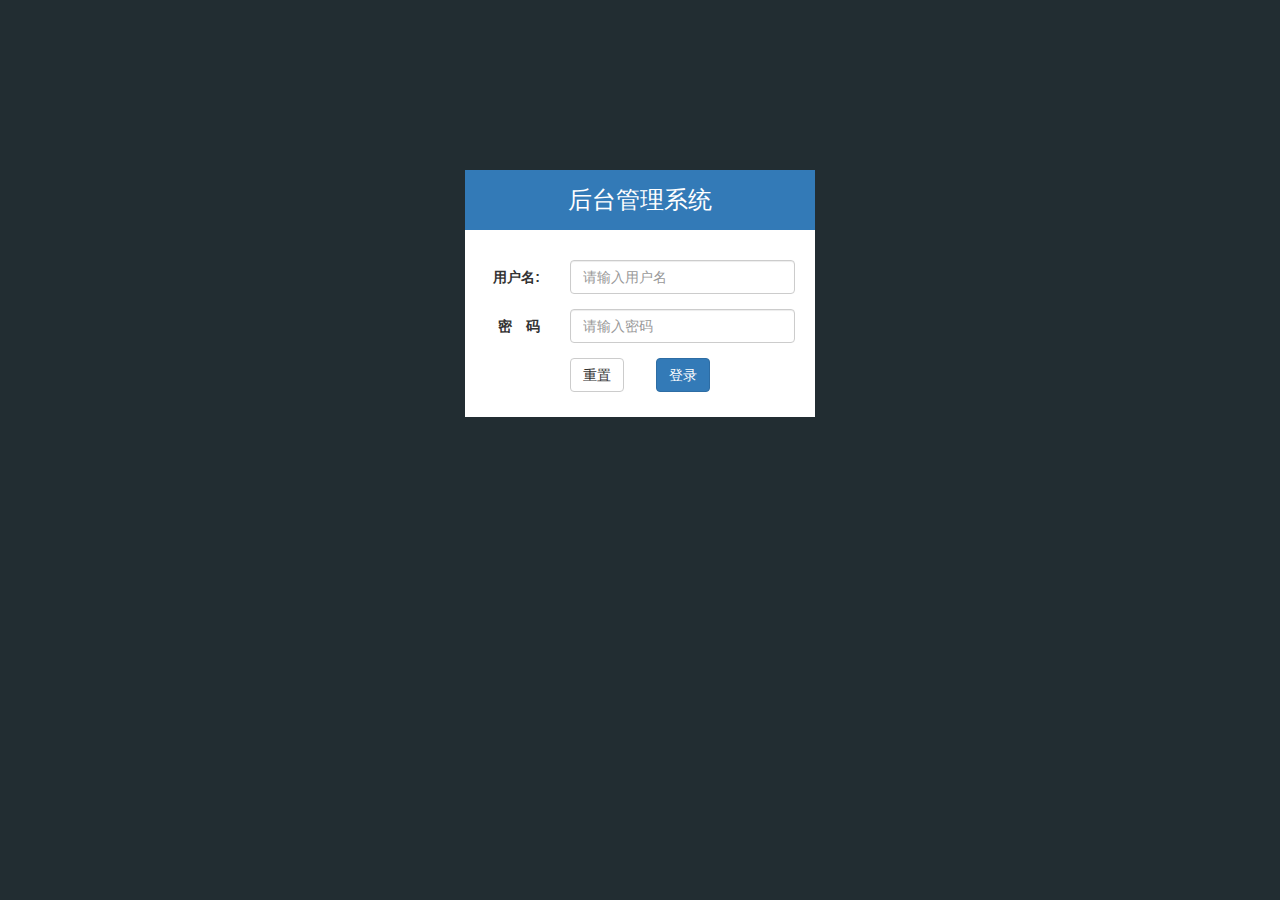
<file: login.html>
<!DOCTYPE html>
<html lang="en">

<head>
  <meta charset="UTF-8">
  <meta name="viewport" content="width=device-width, initial-scale=1.0">
  <meta http-equiv="X-UA-Compatible" content="ie=edge">
  <title>乐淘电商</title>
  <link rel="stylesheet" href="./leb/bootstrap/css/bootstrap.css">
  <link rel="stylesheet" href="./leb/bootstrap-validator/css/bootstrapValidator.css">
  <link rel="stylesheet" href="./css/login.css">
</head>

<body>
  <div class="container">
    <div class="col-lg-4 col-lg-offset-4">
      <div class="login">
        <h3 class="h3-primary">后台管理系统</h3>
        <div class="form">
          <form class="form-horizontal" id="form">
            <div class="form-group">
              <label for="inputEmail3" class="col-sm-3 control-label">用户名:</label>
              <div class="col-sm-9">
                <input type="text" class="form-control" name="username" id="username" placeholder="请输入用户名">
              </div>
            </div>
            <div class="form-group">
              <label for="inputPassword3" class="col-sm-3 control-label">密　码</label>
              <div class="col-sm-9">
                <input type="password" class="form-control" name="password" id="password" placeholder="请输入密码">
              </div>
            </div>

            <div class="form-group">
              <div class="col-sm-offset-3 col-sm-6">
                <button type="reset" class="btn btn-default pull-left" id="reset">重置</button>

                <button type="submit" class="btn btn-defaul pull-right btn-primary">登录</button>
              </div>
            </div>
          </form>
        </div>


      </div>


    </div>



  </div>




  <script src="./leb/jquery/jquery.min.js"></script>
  <script src="./leb/bootstrap/js/bootstrap.min.js"></script>
  <script src="./leb/bootstrap-validator/js/bootstrapValidator.js"></script>
  <script src="./js/login.js"></script>
</body>

</html>
</file>
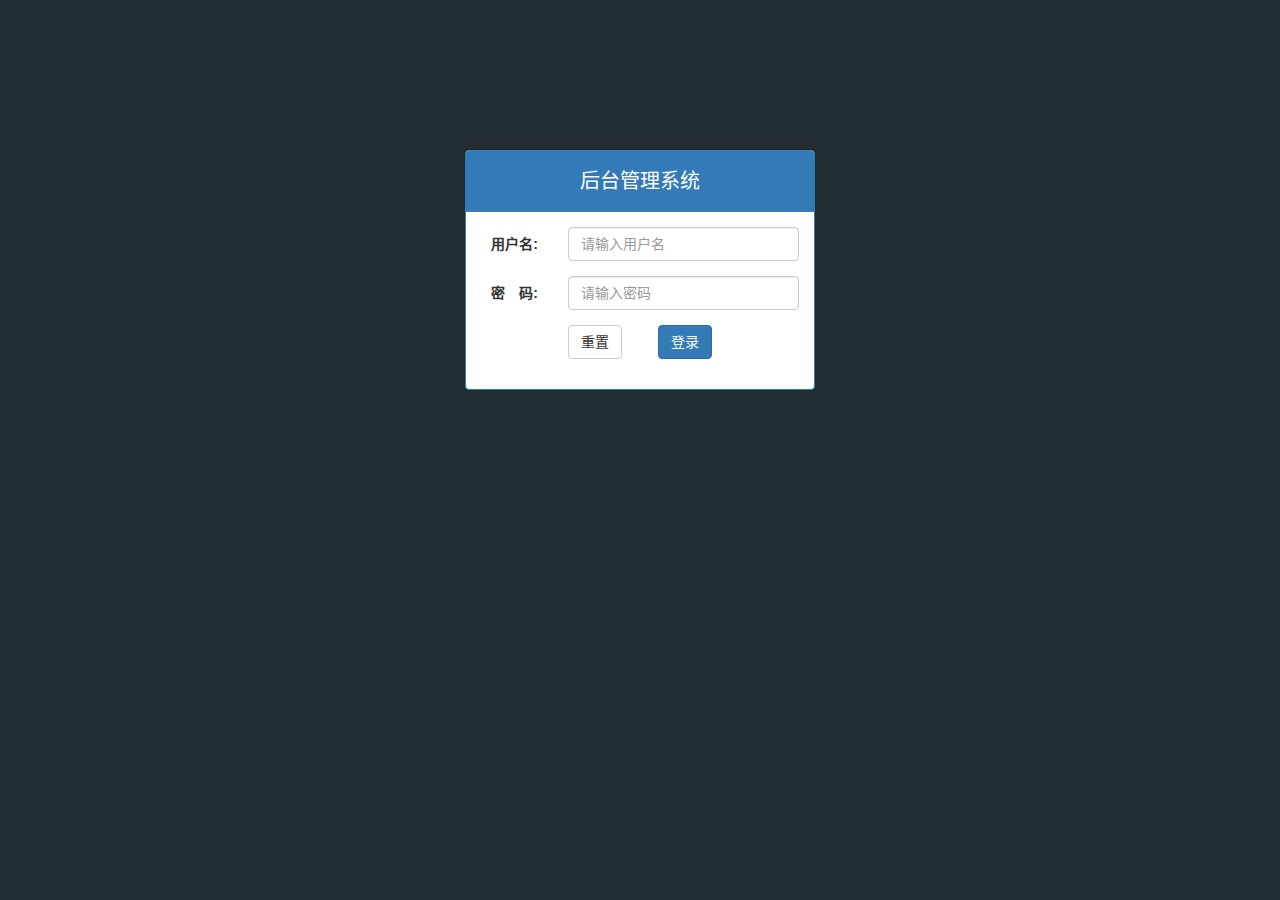
<file: back2/login.html>
<!DOCTYPE html>
<html lang="zh-CN">
<head>
  <meta charset="UTF-8">
  <title>乐淘电商</title>
  <link rel="stylesheet" href="./lib/bootstrap/css/bootstrap.css">
  <link rel="stylesheet" href="./lib/bootstrap-validator/css/bootstrapValidator.min.css">
  <link rel="stylesheet" href="./lib/nprogress/nprogress.css">
  <link rel="stylesheet" href="./css/common.css">
</head>
<body class="body_bg">

<!--
  xx-primary  深蓝色
  xx-default  灰白色
  xx-danger   红色
  xx-success  绿色

  xx-info     浅蓝色
  xx-warning  黄色
-->

<!-- 空间分配: 大屏幕占4份 -->
<div class="container">
  <div class="col-lg-4 col-lg-offset-4">

    <div class="panel panel-primary mt_150">
      <div class="panel-heading">
        <h3 class="panel-title">后台管理系统</h3>
      </div>
      <div class="panel-body">
        <form class="form-horizontal" id="form">
          <div class="form-group">
            <label for="username" class="col-sm-3 control-label">用户名:</label>
            <div class="col-sm-9">
              <input type="text" name="username" class="form-control" id="username" placeholder="请输入用户名">
            </div>
          </div>
          <div class="form-group">
            <label for="password" class="col-sm-3 control-label">密　码:</label>
            <div class="col-sm-9">
              <input type="password" name="password" class="form-control" id="password" placeholder="请输入密码">
            </div>
          </div>
          <div class="form-group">
            <div class="col-sm-offset-3 col-sm-6">
              <button type="reset" class="btn btn-default pull-left">重置</button>
              <button type="submit" class="btn btn-primary pull-right">登录</button>
            </div>
          </div>
        </form>
      </div>
    </div>

  </div>
</div>


<script src="./lib/jquery/jquery.min.js"></script>
<script src="./lib/bootstrap/js/bootstrap.min.js"></script>
<script src="./lib/bootstrap-validator/js/bootstrapValidator.min.js"></script>
<script src="./lib/nprogress/nprogress.js"></script>
<script src="./js/common.js"></script>
<script src="./js/login.js"></script>

</body>
</html>
</file>
<file: css/login.css>
body{
  background-color: #222D32;
}
.container>div{
  margin-top: 150px;
}
.login{
  background-color: #fff;
}
.login h3{
  width: 100%;
  height: 60px;
  text-align: center;
  line-height: 60px;
  background-color: #337AB7;
  color: white;
}
.login .form{
  padding: 20px 20px 10px 20px;
}
</file>
<file: back2/lib/nprogress/nprogress.css>
/* Make clicks pass-through */
#nprogress {
  pointer-events: none;
}

#nprogress .bar {
  background: greenyellow;

  position: fixed;
  z-index: 10000;
  top: 0;
  left: 0;

  width: 100%;
  height: 2px;
}

/* Fancy blur effect */
#nprogress .peg {
  display: block;
  position: absolute;
  right: 0px;
  width: 100px;
  height: 100%;
  box-shadow: 0 0 10px #29d, 0 0 5px #29d;
  opacity: 1.0;

  -webkit-transform: rotate(3deg) translate(0px, -4px);
      -ms-transform: rotate(3deg) translate(0px, -4px);
          transform: rotate(3deg) translate(0px, -4px);
}

/* Remove these to get rid of the spinner */
#nprogress .spinner {
  display: block;
  position: fixed;
  z-index: 1031;
  top: 15px;
  right: 15px;
}

#nprogress .spinner-icon {
  width: 18px;
  height: 18px;
  box-sizing: border-box;

  border: solid 2px transparent;
  border-top-color: #29d;
  border-left-color: #29d;
  border-radius: 50%;

  -webkit-animation: nprogress-spinner 400ms linear infinite;
          animation: nprogress-spinner 400ms linear infinite;
}

.nprogress-custom-parent {
  overflow: hidden;
  position: relative;
}

.nprogress-custom-parent #nprogress .spinner,
.nprogress-custom-parent #nprogress .bar {
  position: absolute;
}

@-webkit-keyframes nprogress-spinner {
  0%   { -webkit-transform: rotate(0deg); }
  100% { -webkit-transform: rotate(360deg); }
}
@keyframes nprogress-spinner {
  0%   { transform: rotate(0deg); }
  100% { transform: rotate(360deg); }
}
</file>
<file: back2/css/common.css>
/* lvha */
a:link,
a:visited,
a:hover,
a:active {
  text-decoration: none;
}

ul {
  padding: 0;
  margin: 0;
  list-style: none;
}
.red {
  color: #A94442;
}

/* 需求: 所有表格的 td 和 th 都内容居中 */
.table.table-bordered td,
.table.table-bordered th {
  text-align: center;
  vertical-align: middle;
}


.body_bg {
  background-color: #222D32;
}

.panel-title {
  height: 40px;
  line-height: 40px;
  text-align: center;
  font-size: 20px;
}

.mt_150 {
  margin-top: 150px;
}
.mt_20 {
  margin-top: 20px;
}

#nprogress .bar {
  /*background-color: red;*/
}


.lt_aside {
  position: fixed;
  left: 0;
  top: 0;
  width: 180px;
  height: 100%;
  background-color: #222D32;
  z-index: 999;
  transition: all 1s;
}
.lt_aside.hidemenu {
  left: -180px;
}


.lt_aside .brand {
  width: 100%;
  height: 50px;
  line-height: 50px;
  text-align: center;
  font-size: 25px;
  background-color: #367FA9;
}
.lt_aside .brand a {
  color: #fff;
}
.lt_aside .user {
  padding-top: 30px;
}
.lt_aside .user img {
  width: 80px;
  height: 80px;
  border-radius: 50%;
  display: block;
  margin: 0 auto;
}
.lt_aside .user p {
  height: 40px;
  line-height: 40px;
  font-size: 18px;
  color: #fff;
  text-align: center;
}


.lt_aside .nav {
  margin-top: 30px;
}
.lt_aside .nav li a {
  height: 40px;
  line-height: 40px;
  display: block;
  color: #fff;
  padding-left: 40px;
  border-left: 3px solid transparent;
}
.lt_aside .nav li a.active {
  background-color: #1D1F21;
  border-left: 3px solid #069;
}

.lt_aside .nav li a i {
  margin-right: 5px;
}
/* 专门定制 二级列表的 padding */
.lt_aside .nav li .child {
  display: none;
}
.lt_aside .nav li .child a {
  padding-left: 60px;
}



.lt_topbar {
  position: fixed;
  left: 0;
  top: 0;
  width: 100%;
  height: 50px;
  background-color: #3C8DBC;
  padding-left: 180px;
  transition: 1s;
  z-index: 998;
}
.lt_topbar.hidemenu {
  padding-left: 0px;
}

.lt_topbar .icon_left,
.lt_topbar .icon_right {
  width: 50px;
  height: 50px;
  line-height: 50px;
  text-align: center;
  color: #fff;
  font-size: 20px;
}


.lt_main {
  height: 2000px;
  padding-left: 180px;
  padding-top: 50px;
  transition: all 1s;
}
.lt_main.hidemenu {
  padding-left: 0px;
}


.echarts_left,
.echarts_right {
  width: 48%;
  height: 400px;
}
</file>
<file: leb/bootstrap-validator/css/bootstrapValidator.css>
/**
 * BootstrapValidator (http://bootstrapvalidator.com)
 * The best jQuery plugin to validate form fields. Designed to use with Bootstrap 3
 *
 * @author      http://twitter.com/nghuuphuoc
 * @copyright   (c) 2013 - 2014 Nguyen Huu Phuoc
 * @license     MIT
 */

.bv-form .help-block {
    margin-bottom: 0;
}
.bv-form .tooltip-inner {
    text-align: left;
}
.nav-tabs li.bv-tab-success > a {
    color: #3c763d;
}
.nav-tabs li.bv-tab-error > a {
    color: #a94442;
}
</file>
<file: back2/lib/bootstrap-validator/css/bootstrapValidator.min.css>
/*!
 * BootstrapValidator (http://bootstrapvalidator.com)
 * The best jQuery plugin to validate form fields. Designed to use with Bootstrap 3
 *
 * @version     v0.5.1, built on 2014-08-22 4:55:09 PM
 * @author      https://twitter.com/nghuuphuoc
 * @copyright   (c) 2013 - 2014 Nguyen Huu Phuoc
 * @license     MIT
 */

.bv-form .help-block{margin-bottom:0}.bv-form .tooltip-inner{text-align:left}.nav-tabs li.bv-tab-success>a{color:#3c763d}.nav-tabs li.bv-tab-error>a{color:#a94442}
</file>
